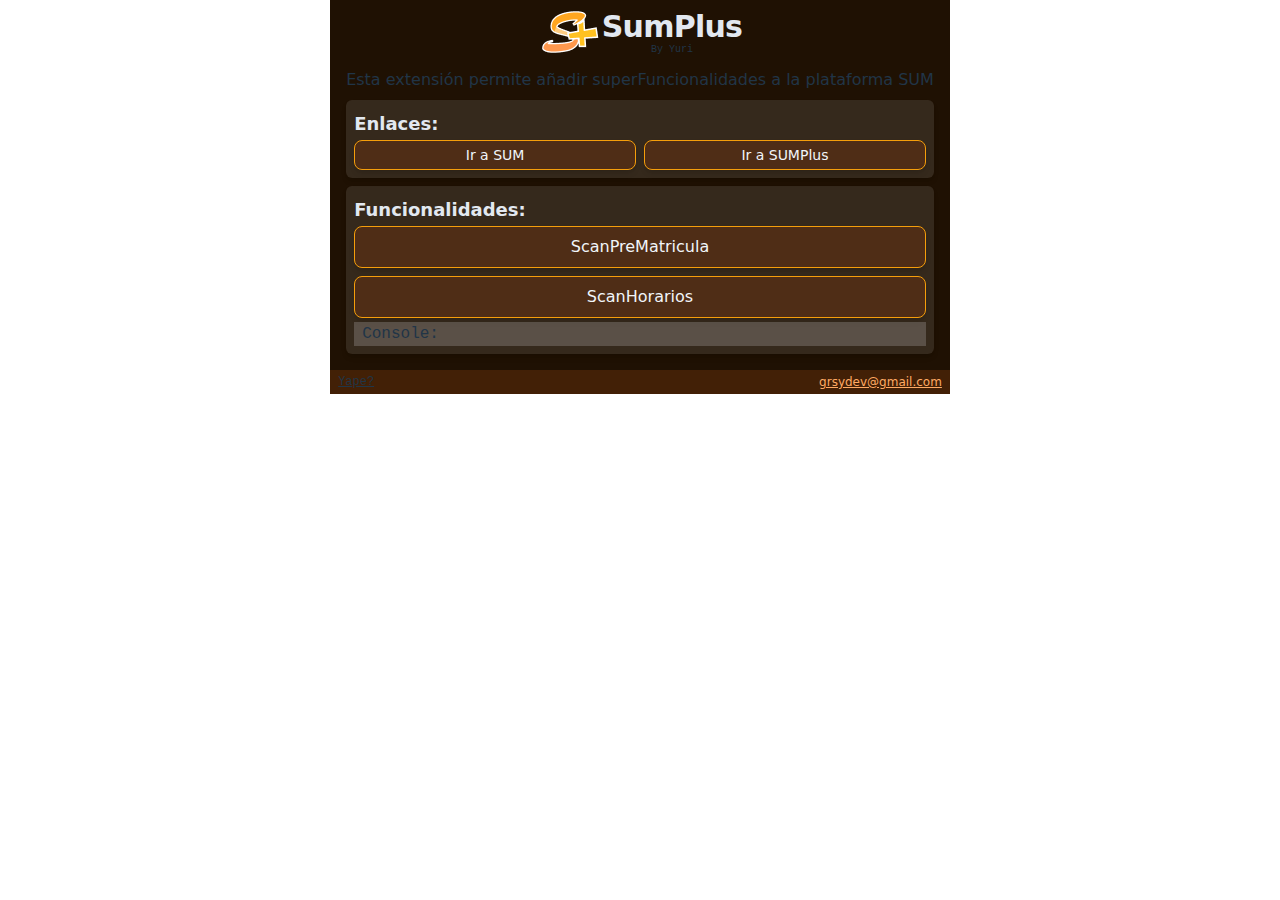
<file: src/popup/index.html>
<!DOCTYPE html>
<html lang="en">
  <head>
    <meta charset="UTF-8" />
    <link rel="icon" type="image/svg+xml" href="/favicon.svg" />
    <meta name="viewport" content="width=device-width, initial-scale=1.0" />
    <title>Popup</title>
    <script type="module" crossorigin src="/assets/popup-4ubEW8Z-.js"></script>
    <link rel="modulepreload" crossorigin href="/assets/index-OAzGvocr.js">
    <link rel="modulepreload" crossorigin href="/assets/AppPopUp-BdsbwkTy.js">
    <link rel="stylesheet" crossorigin href="/assets/index-BKvafUOz.css">
    <link rel="stylesheet" crossorigin href="/assets/AppPopUp-k3TrAvgJ.css">
  </head>
  <body>
    <div id="root"></div>
  </body>
</html>
</file>
<file: assets/index-BKvafUOz.css>
*,:before,:after{box-sizing:border-box;border-width:0;border-style:solid;border-color:#e5e7eb}:before,:after{--tw-content: ""}html,:host{line-height:1.5;-webkit-text-size-adjust:100%;-moz-tab-size:4;-o-tab-size:4;tab-size:4;font-family:ui-sans-serif,system-ui,sans-serif,"Apple Color Emoji","Segoe UI Emoji",Segoe UI Symbol,"Noto Color Emoji";font-feature-settings:normal;font-variation-settings:normal;-webkit-tap-highlight-color:transparent}body{margin:0;line-height:inherit}hr{height:0;color:inherit;border-top-width:1px}abbr:where([title]){-webkit-text-decoration:underline dotted;text-decoration:underline dotted}h1,h2,h3,h4,h5,h6{font-size:inherit;font-weight:inherit}a{color:inherit;text-decoration:inherit}b,strong{font-weight:bolder}code,kbd,samp,pre{font-family:ui-monospace,SFMono-Regular,Menlo,Monaco,Consolas,Liberation Mono,Courier New,monospace;font-feature-settings:normal;font-variation-settings:normal;font-size:1em}small{font-size:80%}sub,sup{font-size:75%;line-height:0;position:relative;vertical-align:baseline}sub{bottom:-.25em}sup{top:-.5em}table{text-indent:0;border-color:inherit;border-collapse:collapse}button,input,optgroup,select,textarea{font-family:inherit;font-feature-settings:inherit;font-variation-settings:inherit;font-size:100%;font-weight:inherit;line-height:inherit;color:inherit;margin:0;padding:0}button,select{text-transform:none}button,[type=button],[type=reset],[type=submit]{-webkit-appearance:button;background-color:transparent;background-image:none}:-moz-focusring{outline:auto}:-moz-ui-invalid{box-shadow:none}progress{vertical-align:baseline}::-webkit-inner-spin-button,::-webkit-outer-spin-button{height:auto}[type=search]{-webkit-appearance:textfield;outline-offset:-2px}::-webkit-search-decoration{-webkit-appearance:none}::-webkit-file-upload-button{-webkit-appearance:button;font:inherit}summary{display:list-item}blockquote,dl,dd,h1,h2,h3,h4,h5,h6,hr,figure,p,pre{margin:0}fieldset{margin:0;padding:0}legend{padding:0}ol,ul,menu{list-style:none;margin:0;padding:0}dialog{padding:0}textarea{resize:vertical}input::-moz-placeholder,textarea::-moz-placeholder{opacity:1;color:#9ca3af}input::placeholder,textarea::placeholder{opacity:1;color:#9ca3af}button,[role=button]{cursor:pointer}:disabled{cursor:default}img,svg,video,canvas,audio,iframe,embed,object{display:block;vertical-align:middle}img,video{max-width:100%;height:auto}[hidden]{display:none}h1{display:inline-block;font-size:1.875rem;line-height:2.25rem;font-weight:800;letter-spacing:-.025em;--tw-text-opacity: 1;color:rgb(226 232 240 / var(--tw-text-opacity))}@media (min-width: 640px){h1{font-size:1.875rem;line-height:2.25rem}}h2{margin-top:.5rem;margin-bottom:.5rem;font-size:1.5rem;line-height:2rem;font-weight:800;--tw-text-opacity: 1;color:rgb(203 213 225 / var(--tw-text-opacity))}h3{margin-top:.5rem;margin-bottom:.5rem;font-size:1.25rem;line-height:1.75rem;font-weight:700;--tw-text-opacity: 1;color:rgb(226 232 240 / var(--tw-text-opacity))}h4{margin-top:.25rem;margin-bottom:.25rem;font-size:1.125rem;font-weight:700;line-height:1.5rem;--tw-text-opacity: 1;color:rgb(226 232 240 / var(--tw-text-opacity))}h5{margin-top:.25rem;margin-bottom:.25rem;font-size:1rem;line-height:1.5rem;font-weight:700;--tw-text-opacity: 1;color:rgb(226 232 240 / var(--tw-text-opacity))}h6{margin-top:.25rem;margin-bottom:.25rem;font-size:.875rem;line-height:1.25rem;font-weight:700;--tw-text-opacity: 1;color:rgb(226 232 240 / var(--tw-text-opacity))}button:disabled{opacity:.5}button:hover{--tw-scale-x: 1.03;--tw-scale-y: 1.03;transform:translate(var(--tw-translate-x),var(--tw-translate-y)) rotate(var(--tw-rotate)) skew(var(--tw-skew-x)) skewY(var(--tw-skew-y)) scaleX(var(--tw-scale-x)) scaleY(var(--tw-scale-y));transition-property:all;transition-timing-function:cubic-bezier(.4,0,.2,1);transition-duration:.15s}.buttonSelectedOrange{--tw-border-opacity: 1 !important;border-color:rgb(245 158 11 / var(--tw-border-opacity))!important;background-color:#78350f66!important;--tw-text-opacity: 1 !important;color:rgb(241 245 249 / var(--tw-text-opacity))!important}label{font-size:12px;font-weight:500;--tw-text-opacity: 1;color:rgb(248 250 252 / var(--tw-text-opacity))}[data-nextjs-scroll-focus-boundary]{display:contents}*,:before,:after{--tw-border-spacing-x: 0;--tw-border-spacing-y: 0;--tw-translate-x: 0;--tw-translate-y: 0;--tw-rotate: 0;--tw-skew-x: 0;--tw-skew-y: 0;--tw-scale-x: 1;--tw-scale-y: 1;--tw-pan-x: ;--tw-pan-y: ;--tw-pinch-zoom: ;--tw-scroll-snap-strictness: proximity;--tw-gradient-from-position: ;--tw-gradient-via-position: ;--tw-gradient-to-position: ;--tw-ordinal: ;--tw-slashed-zero: ;--tw-numeric-figure: ;--tw-numeric-spacing: ;--tw-numeric-fraction: ;--tw-ring-inset: ;--tw-ring-offset-width: 0px;--tw-ring-offset-color: #fff;--tw-ring-color: rgb(59 130 246 / .5);--tw-ring-offset-shadow: 0 0 #0000;--tw-ring-shadow: 0 0 #0000;--tw-shadow: 0 0 #0000;--tw-shadow-colored: 0 0 #0000;--tw-blur: ;--tw-brightness: ;--tw-contrast: ;--tw-grayscale: ;--tw-hue-rotate: ;--tw-invert: ;--tw-saturate: ;--tw-sepia: ;--tw-drop-shadow: ;--tw-backdrop-blur: ;--tw-backdrop-brightness: ;--tw-backdrop-contrast: ;--tw-backdrop-grayscale: ;--tw-backdrop-hue-rotate: ;--tw-backdrop-invert: ;--tw-backdrop-opacity: ;--tw-backdrop-saturate: ;--tw-backdrop-sepia: }::backdrop{--tw-border-spacing-x: 0;--tw-border-spacing-y: 0;--tw-translate-x: 0;--tw-translate-y: 0;--tw-rotate: 0;--tw-skew-x: 0;--tw-skew-y: 0;--tw-scale-x: 1;--tw-scale-y: 1;--tw-pan-x: ;--tw-pan-y: ;--tw-pinch-zoom: ;--tw-scroll-snap-strictness: proximity;--tw-gradient-from-position: ;--tw-gradient-via-position: ;--tw-gradient-to-position: ;--tw-ordinal: ;--tw-slashed-zero: ;--tw-numeric-figure: ;--tw-numeric-spacing: ;--tw-numeric-fraction: ;--tw-ring-inset: ;--tw-ring-offset-width: 0px;--tw-ring-offset-color: #fff;--tw-ring-color: rgb(59 130 246 / .5);--tw-ring-offset-shadow: 0 0 #0000;--tw-ring-shadow: 0 0 #0000;--tw-shadow: 0 0 #0000;--tw-shadow-colored: 0 0 #0000;--tw-blur: ;--tw-brightness: ;--tw-contrast: ;--tw-grayscale: ;--tw-hue-rotate: ;--tw-invert: ;--tw-saturate: ;--tw-sepia: ;--tw-drop-shadow: ;--tw-backdrop-blur: ;--tw-backdrop-brightness: ;--tw-backdrop-contrast: ;--tw-backdrop-grayscale: ;--tw-backdrop-hue-rotate: ;--tw-backdrop-invert: ;--tw-backdrop-opacity: ;--tw-backdrop-saturate: ;--tw-backdrop-sepia: }.absolute{position:absolute}.relative{position:relative}.-top-72{top:-18rem}.left-0{left:0}.right-0{right:0}.top-0{top:0}.-z-\[1\]{z-index:-1}.z-\[1\]{z-index:1}.my-2{margin-top:.5rem;margin-bottom:.5rem}.my-4{margin-top:1rem;margin-bottom:1rem}.mb-0{margin-bottom:0}.mb-4{margin-bottom:1rem}.mr-1{margin-right:.25rem}.mr-5{margin-right:1.25rem}.mt-1{margin-top:.25rem}.mt-12{margin-top:3rem}.mt-2{margin-top:.5rem}.mt-6{margin-top:1.5rem}.flex{display:flex}.table{display:table}.grid{display:grid}.h-0{height:0px}.h-10{height:2.5rem}.h-12{height:3rem}.h-4{height:1rem}.h-5{height:1.25rem}.h-72{height:18rem}.h-\[calc\(100vh_\+_-80px\)\]{height:calc(100vh - 80px)}.h-fit{height:-moz-fit-content;height:fit-content}.h-full{height:100%}.max-h-24{max-height:6rem}.max-h-\[calc\(100vh_\+_-50px\)\]{max-height:calc(100vh - 50px)}.max-h-screen{max-height:100vh}.w-2{width:.5rem}.w-24{width:6rem}.w-4{width:1rem}.w-6{width:1.5rem}.w-96{width:24rem}.w-\[10\%\]{width:10%}.w-\[20\%\]{width:20%}.w-\[50\%\]{width:50%}.w-\[55\%\]{width:55%}.w-\[60\%\]{width:60%}.w-full{width:100%}.min-w-4{min-width:1rem}.list-decimal{list-style-type:decimal}.grid-cols-2{grid-template-columns:repeat(2,minmax(0,1fr))}.grid-cols-3{grid-template-columns:repeat(3,minmax(0,1fr))}.grid-rows-\[10\]{grid-template-rows:10}.flex-col{flex-direction:column}.items-start{align-items:flex-start}.items-center{align-items:center}.justify-start{justify-content:flex-start}.justify-center{justify-content:center}.justify-between{justify-content:space-between}.gap-1{gap:.25rem}.gap-2{gap:.5rem}.gap-4{gap:1rem}.gap-\[2px\]{gap:2px}.overflow-auto{overflow:auto}.overflow-hidden{overflow:hidden}.overflow-ellipsis,.text-ellipsis{text-overflow:ellipsis}.text-nowrap{text-wrap:nowrap}.rounded-full{border-radius:9999px}.rounded-lg{border-radius:.5rem}.rounded-md{border-radius:.375rem}.rounded-xl{border-radius:.75rem}.rounded-b-md{border-bottom-right-radius:.375rem;border-bottom-left-radius:.375rem}.border{border-width:1px}.border-b-2{border-bottom-width:2px}.border-r-2{border-right-width:2px}.border-amber-500{--tw-border-opacity: 1;border-color:rgb(245 158 11 / var(--tw-border-opacity))}.border-white\/20{border-color:#fff3}.border-yellow-50\/20{border-color:#fefce833}.bg-\[\#1f1103\]{--tw-bg-opacity: 1;background-color:rgb(31 17 3 / var(--tw-bg-opacity))}.bg-amber-900\/40{background-color:#78350f66}.bg-black{--tw-bg-opacity: 1;background-color:rgb(0 0 0 / var(--tw-bg-opacity))}.bg-black\/20{background-color:#0003}.bg-black\/40{background-color:#0006}.bg-black\/50{background-color:#00000080}.bg-black\/60{background-color:#0009}.bg-slate-50\/10{background-color:#f8fafc1a}.bg-violet-600{--tw-bg-opacity: 1;background-color:rgb(124 58 237 / var(--tw-bg-opacity))}.bg-white{--tw-bg-opacity: 1;background-color:rgb(255 255 255 / var(--tw-bg-opacity))}.bg-white\/10{background-color:#ffffff1a}.bg-white\/15{background-color:#ffffff26}.bg-yellow-500{--tw-bg-opacity: 1;background-color:rgb(234 179 8 / var(--tw-bg-opacity))}.bg-yellow-800{--tw-bg-opacity: 1;background-color:rgb(133 77 14 / var(--tw-bg-opacity))}.bg-yellow-900{--tw-bg-opacity: 1;background-color:rgb(113 63 18 / var(--tw-bg-opacity))}.bg-yellow-950{--tw-bg-opacity: 1;background-color:rgb(66 32 6 / var(--tw-bg-opacity))}.bg-yellow-950\/50{background-color:#42200680}.p-1{padding:.25rem}.p-2{padding:.5rem}.p-4{padding:1rem}.p-5{padding:1.25rem}.p-6{padding:1.5rem}.px-1{padding-left:.25rem;padding-right:.25rem}.px-16{padding-left:4rem;padding-right:4rem}.px-2{padding-left:.5rem;padding-right:.5rem}.px-3{padding-left:.75rem;padding-right:.75rem}.px-4{padding-left:1rem;padding-right:1rem}.py-1{padding-top:.25rem;padding-bottom:.25rem}.py-2{padding-top:.5rem;padding-bottom:.5rem}.pl-2{padding-left:.5rem}.pl-4{padding-left:1rem}.pr-1{padding-right:.25rem}.pr-5{padding-right:1.25rem}.pt-1{padding-top:.25rem}.text-center{text-align:center}.text-justify{text-align:justify}.text-start{text-align:start}.text-3xl{font-size:1.875rem;line-height:2.25rem}.text-\[10px\]{font-size:10px}.text-sm{font-size:.875rem;line-height:1.25rem}.text-xl{font-size:1.25rem;line-height:1.75rem}.text-xs{font-size:.75rem;line-height:1rem}.text-slate-100{--tw-text-opacity: 1;color:rgb(241 245 249 / var(--tw-text-opacity))}.underline{text-decoration-line:underline}.shadow-md{--tw-shadow: 0 4px 6px -1px rgb(0 0 0 / .1), 0 2px 4px -2px rgb(0 0 0 / .1);--tw-shadow-colored: 0 4px 6px -1px var(--tw-shadow-color), 0 2px 4px -2px var(--tw-shadow-color);box-shadow:var(--tw-ring-offset-shadow, 0 0 #0000),var(--tw-ring-shadow, 0 0 #0000),var(--tw-shadow)}.filter{filter:var(--tw-blur) var(--tw-brightness) var(--tw-contrast) var(--tw-grayscale) var(--tw-hue-rotate) var(--tw-invert) var(--tw-saturate) var(--tw-sepia) var(--tw-drop-shadow)}.transition-all{transition-property:all;transition-timing-function:cubic-bezier(.4,0,.2,1);transition-duration:.15s}:root{font-family:Inter,system-ui,Avenir,Helvetica,Arial,sans-serif;line-height:1.5;font-weight:400;color-scheme:light dark;color:#ffffffde;background-color:#242424;font-synthesis:none;text-rendering:optimizeLegibility;-webkit-font-smoothing:antialiased;-moz-osx-font-smoothing:grayscale}a{font-weight:500;color:#ffaa64;text-decoration:inherit}a:hover{color:#f26e53}body{margin:0;display:flex;place-items:center;min-width:320px}button{font-weight:500;font-family:inherit;cursor:pointer;transition:border-color .25s}button:focus,button:focus-visible{outline:none}@media (prefers-color-scheme: light){:root{color:#213547;background-color:#fff}a:hover{color:#747bff}button{background-color:#f9f9f9}}.hover\:scale-125:hover{--tw-scale-x: 1.25;--tw-scale-y: 1.25;transform:translate(var(--tw-translate-x),var(--tw-translate-y)) rotate(var(--tw-rotate)) skew(var(--tw-skew-x)) skewY(var(--tw-skew-y)) scaleX(var(--tw-scale-x)) scaleY(var(--tw-scale-y))}.hover\:cursor-pointer:hover{cursor:pointer}.hover\:bg-slate-600:hover{--tw-bg-opacity: 1;background-color:rgb(71 85 105 / var(--tw-bg-opacity))}.hover\:bg-white\/20:hover{background-color:#fff3}
</file>
<file: assets/AppPopUp-k3TrAvgJ.css>
#root{max-width:1280px;margin:0 auto;text-align:center}.logo{height:6em;padding:1.5em;will-change:filter;transition:filter .3s}.logo:hover{filter:drop-shadow(0 0 2em #646cffaa)}.logo.react:hover{filter:drop-shadow(0 0 2em #61dafbaa)}@keyframes logo-spin{0%{transform:rotate(0)}to{transform:rotate(360deg)}}@media (prefers-reduced-motion: no-preference){a:nth-of-type(2) .logo{animation:logo-spin infinite 20s linear}}.card{padding:2em}.read-the-docs{color:#888}::-webkit-scrollbar{width:3px;height:3px}::-webkit-scrollbar-track{background:#513030}::-webkit-scrollbar-thumb{background-color:#866a41}::-webkit-scrollbar-button{background:#723f01;width:0;height:0}button{border-radius:2px;border-width:1px;border-color:#f8fafc0d;background-color:#94a3b80d;padding:.5rem;--tw-shadow: 0 4px 6px -1px rgba(0,0,0,.1),0 2px 4px -2px rgba(0,0,0,.1);--tw-shadow-colored: 0 4px 6px -1px var(--tw-shadow-color),0 2px 4px -2px var(--tw-shadow-color);box-shadow:var(--tw-ring-offset-shadow,0 0 #0000),var(--tw-ring-shadow,0 0 #0000),var(--tw-shadow);transition-property:all;transition-timing-function:cubic-bezier(.4,0,.2,1);transition-duration:.15s}
</file>
